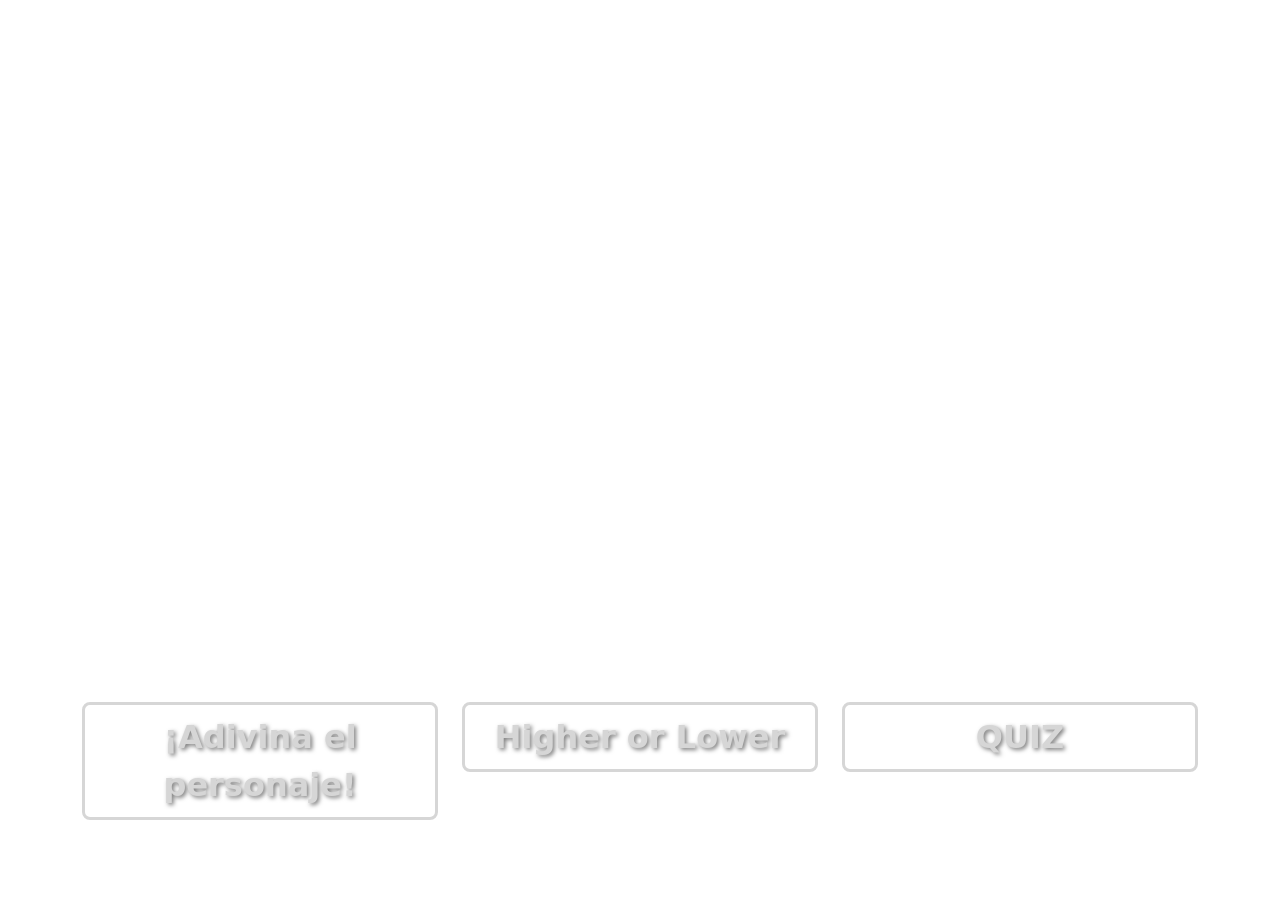
<file: index.html>
<!DOCTYPE html>
<html lang="es">
<head>
<meta charset="UTF-8">
<meta name="viewport" content="width=device-width, initial-scale=1.0">
<title>Bienvenido - Seleccione un Minijuego</title>
<!-- Enlace al archivo CSS de Bootstrap desde un CDN -->
<link href="https://cdn.jsdelivr.net/npm/bootstrap@5.3.3/dist/css/bootstrap.min.css" rel="stylesheet" integrity="sha384-QWTKZyjpPEjISv5WaRU9OFeRpok6YctnYmDr5pNlyT2bRjXh0JMhjY6hW+ALEwIH" crossorigin="anonymous">
<script src="https://cdn.jsdelivr.net/npm/bootstrap@5.3.3/dist/js/bootstrap.bundle.min.js" integrity="sha384-YvpcrYf0tY3lHB60NNkmXc5s9fDVZLESaAA55NDzOxhy9GkcIdslK1eN7N6jIeHz" crossorigin="anonymous"></script>
<!-- Enlace al archivo CSS personalizado -->
<link rel="stylesheet" href="styles.css">
</head>
<body class="background">
    <div class="container mt-auto">
        <!-- Botones para seleccionar los minijuegos -->
        <div class="row">
            <div class="col-4">
                <a href="minigame1.php" class="w-100 fs-2 fw-bold border-3 btn btn-inicio btn-lg btn-block adivina-btn">¡Adivina el personaje!</a>
            </div>
            <div class="col-4">
                <a href="https://github.com/Trufa89/OPDLE/blob/d1ce1e97ae1b276b5d7c94c2a723827ee83a783e/minigame2.php" class="w-100 fs-2 fw-bold border-3 btn btn-inicio btn-lg btn-block higher-btn">Higher or Lower</a>
            </div>
            <div class="col-4">
                <a href="https://github.com/Trufa89/OPDLE/blob/91f193b3be5cd431fe5bf7d9e7db2a75215d59b8/minigame3.php" class="w-100 fs-2 fw-bold border-3 btn btn-inicio btn-lg btn-block quiz-btn">QUIZ</a>
            </div>
        </div>
    </div>   
</body>
</html>
</file>
<file: styles.css>
body {
    display: flex;
    justify-content: center;
    background-size: cover;
    background-position: center;
    background-repeat: no-repeat;
    height: 100vh;
    margin-bottom: 0;
    margin-top: 0;
}

body.background {
    background-image: url('https://i.imgur.com/yC8MjuL.jpg');        
}   

body.minigame1 {
    background-image: url('https://i.imgur.com/iAoxukd.jpg');
    align-items: center;
}

body.minigame2 {
    background-image: url('https://i.imgur.com/Bdj3hDA.jpg');    
}

body.minigame3 {
    background-image: url('https://i.imgur.com/fmX1LxW.jpg');   
    align-items: center; 
}

.container {
    margin-bottom: 80px;
}

a.adivina-btn {
    background-image: url('https://i.imgur.com/yQArv5M.jpg');
    border-color: #D6D6D6;
    transition: all 0.2s;
    color: #D6D6D6;
    text-shadow: 2px 2px 4px rgba(0, 0, 0, 0.5); 
}

a.adivina-btn:hover {
	background-image: url('https://i.imgur.com/yQArv5M.jpg'); 
    border-color: #D6D6D6;
    color: #D6D6D6;
    text-shadow: 2px 2px 4px rgba(0, 0, 0, 0.5); 
    transform: scale(1.02);   
}

a.higher-btn {
    background-image: url('https://i.imgur.com/rKGo3co.jpg'); 
    border-color: #D6D6D6;
    transition: all 0.2s;
    color: #D6D6D6;
    text-shadow: 2px 2px 4px rgba(0, 0, 0, 0.5);    
}

a.higher-btn:hover {
	background-image: url('https://i.imgur.com/rKGo3co.jpg'); 
    border-color: #D6D6D6;
    color: #D6D6D6;
    text-shadow: 2px 2px 4px rgba(0, 0, 0, 0.5); 
    transform: scale(1.02);    
}

a.quiz-btn {
    background-image: url('https://i.imgur.com/95dk2cZ.jpg'); 
    border-color: #D6D6D6;
    transition: all 0.2s;
    color: #D6D6D6;
    text-shadow: 2px 2px 4px rgba(0, 0, 0, 0.5); 
}

a.quiz-btn:hover {
	background-image: url('https://i.imgur.com/95dk2cZ.jpg'); 
    border-color: #D6D6D6;
    color: #D6D6D6;
    text-shadow: 2px 2px 4px rgba(0, 0, 0, 0.5); 
    transform: scale(1.02);   
}

.image-container {
    display: flex;
    justify-content: center;
    align-items: center;
    width: 100%; 
}

.image-container img {
    width: 600px; 
    height: 500px; 
    object-fit: cover; 
    box-shadow: 0 0 50px 15px #FFF;
    margin-top: 20px;
}

#oportunidades img {
    width: 50px; 
    height: 50px; 
}

.boton-pista{
	background-color: #343a40; 
}

#validarRespuesta {
	background-color: #343a40; 
	transition: all 0.2s;
}

#validarRespuesta:hover {
    background-color: #343a40;
    transform: scale(1.05); 
}

#coincidencias {
    max-height: 200px;
    overflow: auto;
    width: 600px;
}

.list-group-item, #inputNombreBuscar {
    background: #343a40;
    color: white;
}

.list-group-item:hover {
    background: #1d2124;
    color: white;
}

.input-group {
    width: 600px;
}

.input-group-prepend,
.input-group-append {
    display: flex;
    align-items: center;
}

.input-group-append .btn {
    height: calc(24px + 12px + 2px);
    padding: 6px 12px;
    font-size: 16px;
    line-height: 1.5;
    border-radius: 4px;
    display: flex;
    justify-content: center;
    align-items: center;
}

#inputNombreBuscar::placeholder {
    color: gray;
}

.onepiecefont {
    font-family: 'Fuenteonepiece', sans-serif;
}

@font-face {
    font-family: 'Fuenteonepiece';
    src: url('one_piece_font-webfont.woff2') format('woff2'),
         url('one_piece_font-webfont.woff') format('woff');
    font-weight: normal;
    font-style: normal;
}

#mensajeRespuesta {
    font-family: 'Fuenteonepiece', sans-serif;
    color: red;
    font-size: 40px;
    text-shadow: 2px 2px 4px rgba(0, 0, 0, 0.5); 
}

#mensajeNombrePersonaje {
    background: #343a40;
    color: text-success;
}

#mensajeRespuestasCorrectas {
    display: none;
    background: #343a40;;
}

.popover-body {
    background: #343a40;
    color: white !important;
    font-size: 24px;
    border-radius: 5%;
}

.bg-primary {
    background-color: #343a40 !important;
}

.image-container2 {
    display: flex;
    justify-content: center;
    align-items: center;
    min-height: 300px;
    position: relative;  
    margin-top: 50px;            
}

.image-container2 img.game-image {
    height: 600px;
    width: 420px;
    border: 5px solid #735F5F;
    box-shadow: 0 0 10px 5px #FFF;  
}

.image-wrapper {
    position: relative; 
    cursor: pointer;
    transition: all 0.2s;
}

.image-wrapper:hover {
	transform: scale(1.02);
	box-shadow: 0px 0px 44px 13px rgba(0,0,0,0.75);	
}

.nombre-pirata {
    position: absolute; 
    top: 103%; 
    left: 50%; 
    transform: translateX(-50%); 
    color: #D6D6D6; 
    font-size: 25px;
    font-weight: bold;
    text-shadow: 2px 2px 4px rgba(0, 0, 0, 0.5); 
    width: 357px;
    margin-bottom: 0; 
    margin-top:10px;       
}

#botonNext button,
#botonReiniciarPagina button {
    background-color:#343a40;
	transition: all 0.2s;	
}

#botonNext button:hover,
#botonReiniciarPagina button:hover {
    background-color:#343a40;
	transform: scale(1.10);
	color: white;	
}

.respuesta-container {
    position: absolute;
    left: 50%;
    transform: translateX(-50%);
    text-align: center;
    width: 100%;
    max-width: 300px; 
    margin: 0 auto;
}

.respuesta {
    font-size: 24px;
    color: white;
    padding: 10px;
}

.boton-pista-btn:hover {
	color: white;	
}

.button-container {
    display: flex;
    position: absolute;
    left: 50%;
    transform: translateX(-50%);
    bottom: 100px; 
    max-width: 300px; 
    z-index: 1000; 
    text-align: center;
}

#mensajeRespuesta2 {
	font-family: 'Fuenteonepiece', sans-serif;
    font-size: 50px;
    color:  #2FB832;
    position: absolute;
    left: 50%;
    transform: translateX(-50%);
    bottom: 170px; 
    width: 100%;
    max-width: 300px; 
    text-align: center;
    text-shadow: 2px 2px 4px rgba(0, 0, 0, 0.5);
    z-index: 1000;
}

#mensajeRespuesta3 {
	font-weight: bold;
    font-size: 35px;
    color: #D6D6D6; ;
    position: absolute;
    left: 50%;
    transform: translateX(-50%);
    bottom: 200px; 
    text-align: center;
    text-shadow: 2px 2px 4px rgba(0, 0, 0, 0.5);
    z-index: 1000;
}

#contadorRachas {
	background: #343a40;
	border: 2px solid #2D812F;
	font-size: 20px;
	color: #2D812F;
    margin-bottom: 0px;
    position: absolute;
    left: 50%;
    transform: translateX(-50%);
    bottom: 30px; 
    width: 100%;
    max-width: 250px; 
    text-align: center; 
    z-index: 1000;
}

#gifReiniciar {
	border-radius: 10px; 
    position: absolute; 
    top: 30%; 
    left: 50%; 
    transform: translate(-50%, -50%); 
    z-index: 1000; 
    height: 450px;  
}

#overlay {
    position: fixed;
    top: 0;
    left: 0;
    width: 100%;
    height: 100%;
    background-color: rgba(0, 0, 0, 0.5); 
    z-index: 999; 
    display: none; 
}

.mensajeContainer {
    text-align: center;
    margin-bottom: 20px; 
}

.mensajeDificultad{
	text-align: center;
	color: #D6D6D6;
	background-color: #406089;
	font-size: 45px;
	border-radius: 5px;
	font-weight: bold;
	position: relative;
	pointer-events: none;
	width: 600px;
	left: 50%; 
    transform: translate(-50%, -50%); 
    border: 2px solid black; 
}

.botonesContainer {
	position: relative;
	width: 100%;
	text-align: center;
}

.botonFacil {
	font-size: 35px;
	font-weight: bold;
	color: #D6D6D6;
	background-color: #386A39;
	transition: transform 0.3s ease;
	border: 2px solid black; 	
}

.botonDificil {
	font-size: 35px;
	font-weight: bold;
	color: #D6D6D6;
	background-color: #994838;
	transition: transform 0.3s ease;
	border: 2px solid black; 
}

.botonFacil.botonFacil:hover {
	transform: scale(1.1);
	background-color: #386A39;
	color: #D6D6D6;
	border: 2px solid black;	
}

.botonDificil.botonDificil:hover {
    transform: scale(1.1);
    background-color: #994838;
    color: #D6D6D6;
    border: 2px solid black;
}

.mensajeContainer {
	position: relative;
	top: 250px;
}

#preguntaContainer {
	position: relative;
	bottom: 40px;
}

#pregunta {
	position: relative;
	font-weight: bold;
	color: #D6D6D6;
	background-color: #406089;
	width: 1300px;
	height: 150px;
	display: flex;
	align-items: center;
	border-radius: 5px;
	justify-content: center;	
	border: 2px solid black;
	text-shadow: 2px 2px 4px rgba(0, 0, 0, 0.5); 
}

#opcionesContainer {
    width: 1300px;
}

.opcion-1 {
    background-color: #70A796; 
    font-weight: bold;
    height: 100px;
    border: 2px solid black; 
    width: 646px; 
    color: #D6D6D6;
    text-shadow: 2px 2px 4px rgba(0, 0, 0, 0.5); 
    font-size: 20px;  	
}

.opcion-1.opcion-1:hover {
	background-color: #689587; 
	color: #D6D6D6;
	text-shadow: 2px 2px 4px rgba(0, 0, 0, 0.5); 
	border: 2px solid black; 	
}

.opcion-2 {
    background-color: #9C81A5;
    font-weight: bold;
    height: 100px;
    border: 2px solid black; 
    width: 646px;
    margin-right: 2px;
    
    color: #D6D6D6; 
    text-shadow: 2px 2px 4px rgba(0, 0, 0, 0.5); 
    font-size: 20px;
}

.opcion-2.opcion-2:hover {
	background-color: #897690;
	color: #D6D6D6;
	text-shadow: 2px 2px 4px rgba(0, 0, 0, 0.5); 
	border: 2px solid black; 	
}

.opcion-3 {
    background-color: #8195A5;
    font-weight: bold;
    height: 100px;
    border: 2px solid black; 
    width: 646px;
    color: #D6D6D6; 
    text-shadow: 2px 2px 4px rgba(0, 0, 0, 0.5); 
    font-size: 20px;    
}

.opcion-3.opcion-3:hover {
	background-color: #718391; 
	color: #D6D6D6;
	text-shadow: 2px 2px 4px rgba(0, 0, 0, 0.5); 
	border: 2px solid black; 	
}

.opcion-4 {
    background-color: #B1B17C;
    font-weight: bold;
    height: 100px;
    border: 2px solid black; 
    width: 646px;
    color: #D6D6D6; 
    text-shadow: 2px 2px 4px rgba(0, 0, 0, 0.5); 
    font-size: 20px;    
}

.opcion-4.opcion-4:hover {
	background-color: #9B9B6F;
	color: #D6D6D6;
	text-shadow: 2px 2px 4px rgba(0, 0, 0, 0.5); 
	border: 2px solid black; 	
}

@keyframes shine {
	0% { filter: brightness(100%); }
  	50% { filter: brightness(130%); }
  	100% { filter: brightness(100%); }
}

.resaltado {
	animation: shine 1s infinite;
}

#tablaResultadoFacil th,
#tablaResultadoFacil td {
    padding: 10px; 
}

#tablaResultadoDifcil th,
#tablaResultadoDificil td {
    padding: 10px; 
}

.table-primera {
	background-color: #97A493;
	color: #D6D6D6;
	font-weight: bold;
	border: 1px solid #D6D6D6;
	text-shadow: 2px 2px 4px rgba(0, 0, 0, 0.5); 
}

.table-segunda {
	background-color: #7EBB68;
	color: #D6D6D6;
	font-weight: bold;
	border: 1px solid #D6D6D6;
	text-shadow: 2px 2px 4px rgba(0, 0, 0, 0.5); 
}

.table-tercera {
	background-color: #BB6868;
	color: #D6D6D6;
	font-weight: bold;
	border: 1px solid #D6D6D6;
	text-shadow: 2px 2px 4px rgba(0, 0, 0, 0.5); 
}

.table-cuarta {
	background-color: #7DBEC2;
	color: #D6D6D6;
	font-weight: bold;
	border: 1px solid #D6D6D6;
	text-shadow: 2px 2px 4px rgba(0, 0, 0, 0.5); 
}

.table-quinta {
	background-color: #C88B46;
	color: #D6D6D6;
	font-weight: bold;
	border: 1px solid #D6D6D6;
	text-shadow: 2px 2px 4px rgba(0, 0, 0, 0.5); 
}

.table-sexta {
	background-color: #B0B03B;
	color: #D6D6D6;
	font-weight: bold;
	border: 1px solid #D6D6D6;
	text-shadow: 2px 2px 4px rgba(0, 0, 0, 0.5); 
}

.table-septima {
	background-color: #D69F60;
	color: #D6D6D6;
	font-weight: bold;
	border: 1px solid #D6D6D6;
	text-shadow: 2px 2px 4px rgba(0, 0, 0, 0.5); 
}

.table-octava {
	background-color: #C27DBE;
	color: #D6D6D6;
	font-weight: bold;
	border: 1px solid #D6D6D6;
	text-shadow: 2px 2px 4px rgba(0, 0, 0, 0.5); 
}

.table-novena {
	background-color: #6895BB;
	color: #D6D6D6;
	font-weight: bold;
	border: 1px solid #D6D6D6;
	text-shadow: 2px 2px 4px rgba(0, 0, 0, 0.5); 
}

.table-decima {
	background-color: #4C4242;
	color: #D6D6D6;
	font-weight: bold;
	border: 1px solid #D6D6D6;
	text-shadow: 2px 2px 4px rgba(0, 0, 0, 0.5); 
}

.btn:hover {
    color: initial;
    text-decoration: initial;
    background-color: #343a40;
    border-color: initial;
}

#botonReiniciarPagina2 button {
    background-color: #343a40;
    transition: all 0.2s;
    position: relative;
    top: 300px;
    right: 200px;	
}

#botonReiniciarPagina2 button:hover {
    background-color:#343a40;
	transform: scale(1.10);
	color: white;
}	

#contenedorImagen {
	position: absolute;
	display:flex;
	justify-content: center;
	align-items: center;
    width: 600px; 
    height: 400px; 
	transform: translate(-50%, -50%); 
	top: 24%;
	left: 50%;
}

#imagenPregunta {
    max-width: 100%; 
    max-height: 100%; 
    object-fit: contain;  
    border-radius: 5px;      
}

.dropdown-toggle {
	background: #343a40;
	transition: all 0.2s;	
}
.dropdown-toggle:hover {
    color: white !important;
    transform: scale(1.02); 
    background: #343a40;
}

#contadorPreguntas {
	position: relative;
	color: #D6D6D6;
	font-weight: bold;
	text-shadow: 2px 2px 4px rgba(0, 0, 0, 0.5); 
	font-size: 32px;
	bottom: 40px; 
}
</file>
